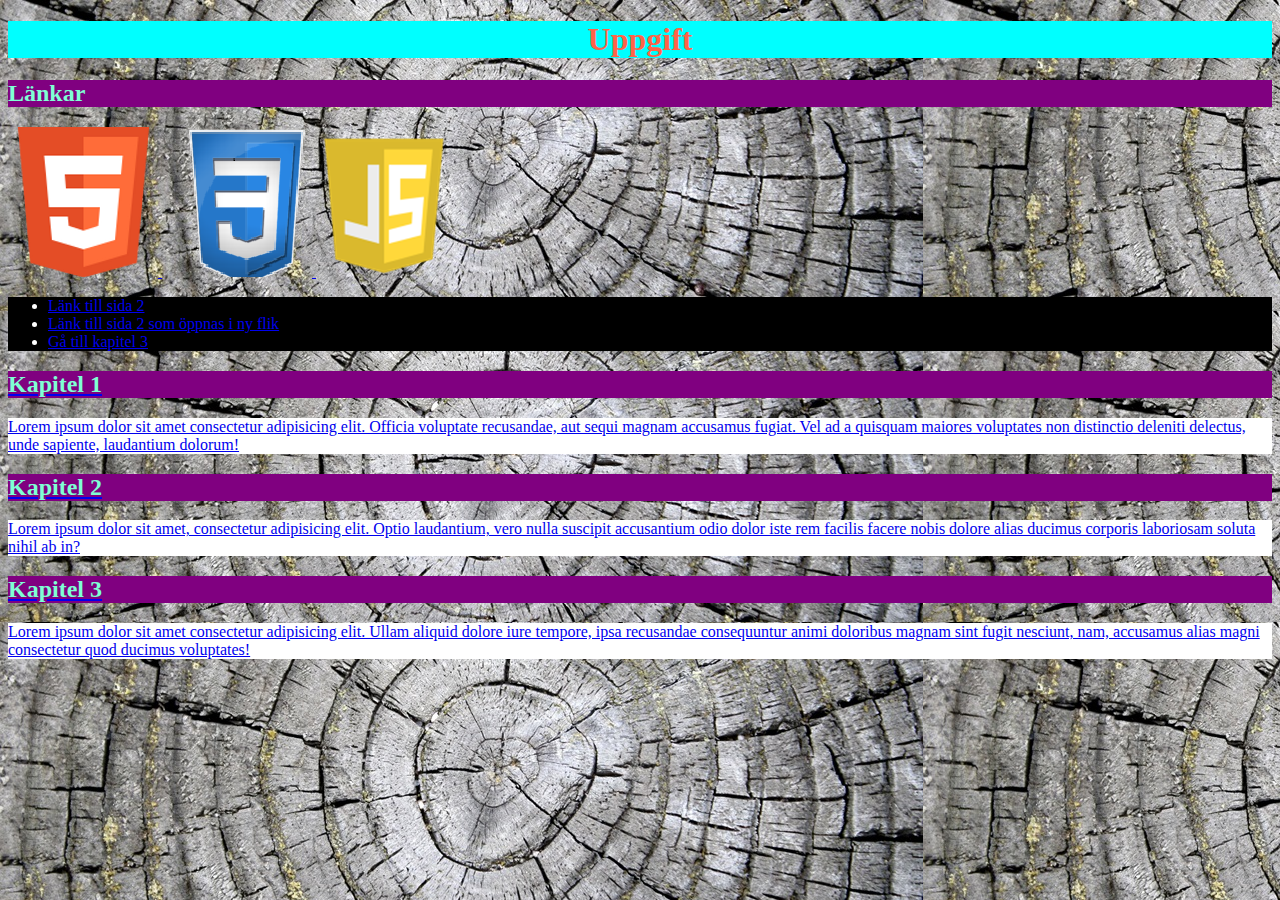
<file: index.html>
<!DOCTYPE html>
<html lang="en">
<head>
    <meta charset="UTF-8">
    <meta name="viewport" content="width=device-width, initial-scale=1.0">
    <title>Uppgift 2</title>
    <link rel="stylesheet" href="style.css">
</head>
<body>
    <h1>Uppgift</h1>

    <h2>Länkar</h2>
    <a href="https://www.w3schools.com/html/default.asp">
        <img src="/Img/html-logo.png" alt="">
    </a>
    <a href="https://www.w3schools.com/css/default.asp">
        <img src="/Img/css-logo.png" alt="CSS">
    </a>
    <a href="https://www.w3schools.com/js/default.asp">
        <img src="/Img/logo-javascript.png" alt="Javascript">
    </a>

    <ul>
        <li><a href="/about.html">Länk till sida 2</a></li>
        <li><a href="/about.html" target="_blank">Länk till sida 2 som öppnas i ny flik</a></li>
        <li><a href="#chapter3"</a>Gå till kapitel 3</li>
    </ul>

    <h2>Kapitel 1</h2>
    <p>Lorem ipsum dolor sit amet consectetur adipisicing elit. Officia voluptate recusandae, aut sequi magnam accusamus fugiat. Vel ad a quisquam maiores voluptates non distinctio deleniti delectus, unde sapiente, laudantium dolorum!</p>

    <h2>Kapitel 2</h2>
    <p>Lorem ipsum dolor sit amet, consectetur adipisicing elit. Optio laudantium, vero nulla suscipit accusantium odio dolor iste rem facilis facere nobis dolore alias ducimus corporis laboriosam soluta nihil ab in?</p>

    <h2 id="chapter3">Kapitel 3</h2>
    <p>Lorem ipsum dolor sit amet consectetur adipisicing elit. Ullam aliquid dolore iure tempore, ipsa recusandae consequuntur animi doloribus magnam sint fugit nesciunt, nam, accusamus alias magni consectetur quod ducimus voluptates!</p>
    
</body>
</html>
</file>
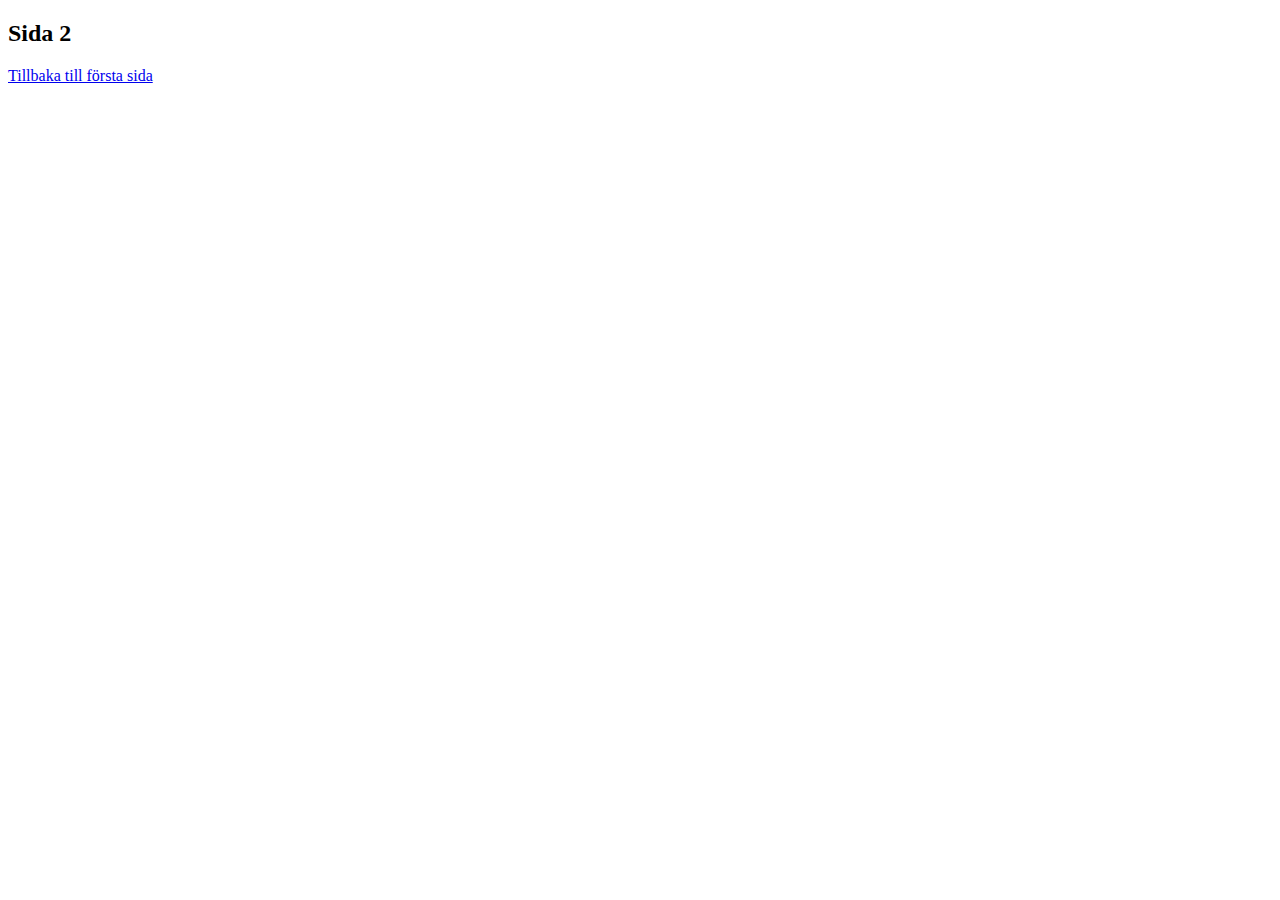
<file: about.html>
<!DOCTYPE html>
<html lang="en">
<head>
    <meta charset="UTF-8">
    <meta name="viewport" content="width=device-width, initial-scale=1.0">
    <title>Uppgift 2</title>
</head>
<body>
    <h2>Sida 2</h2>
    <a href="/index.html">Tillbaka till första sida</a>
    
</body>
</html>
</file>
<file: style.css>
body{
    background-image: url(/Img/ek.jpg);
}

h1{
    text-align: center;
    background-color: aqua;
    color: tomato;
}

h2{
    background-color: purple;
    color: aquamarine;
}

p{
    background-color: white;
}

ul{
    color: white;
    background-color: black;
}
</file>
